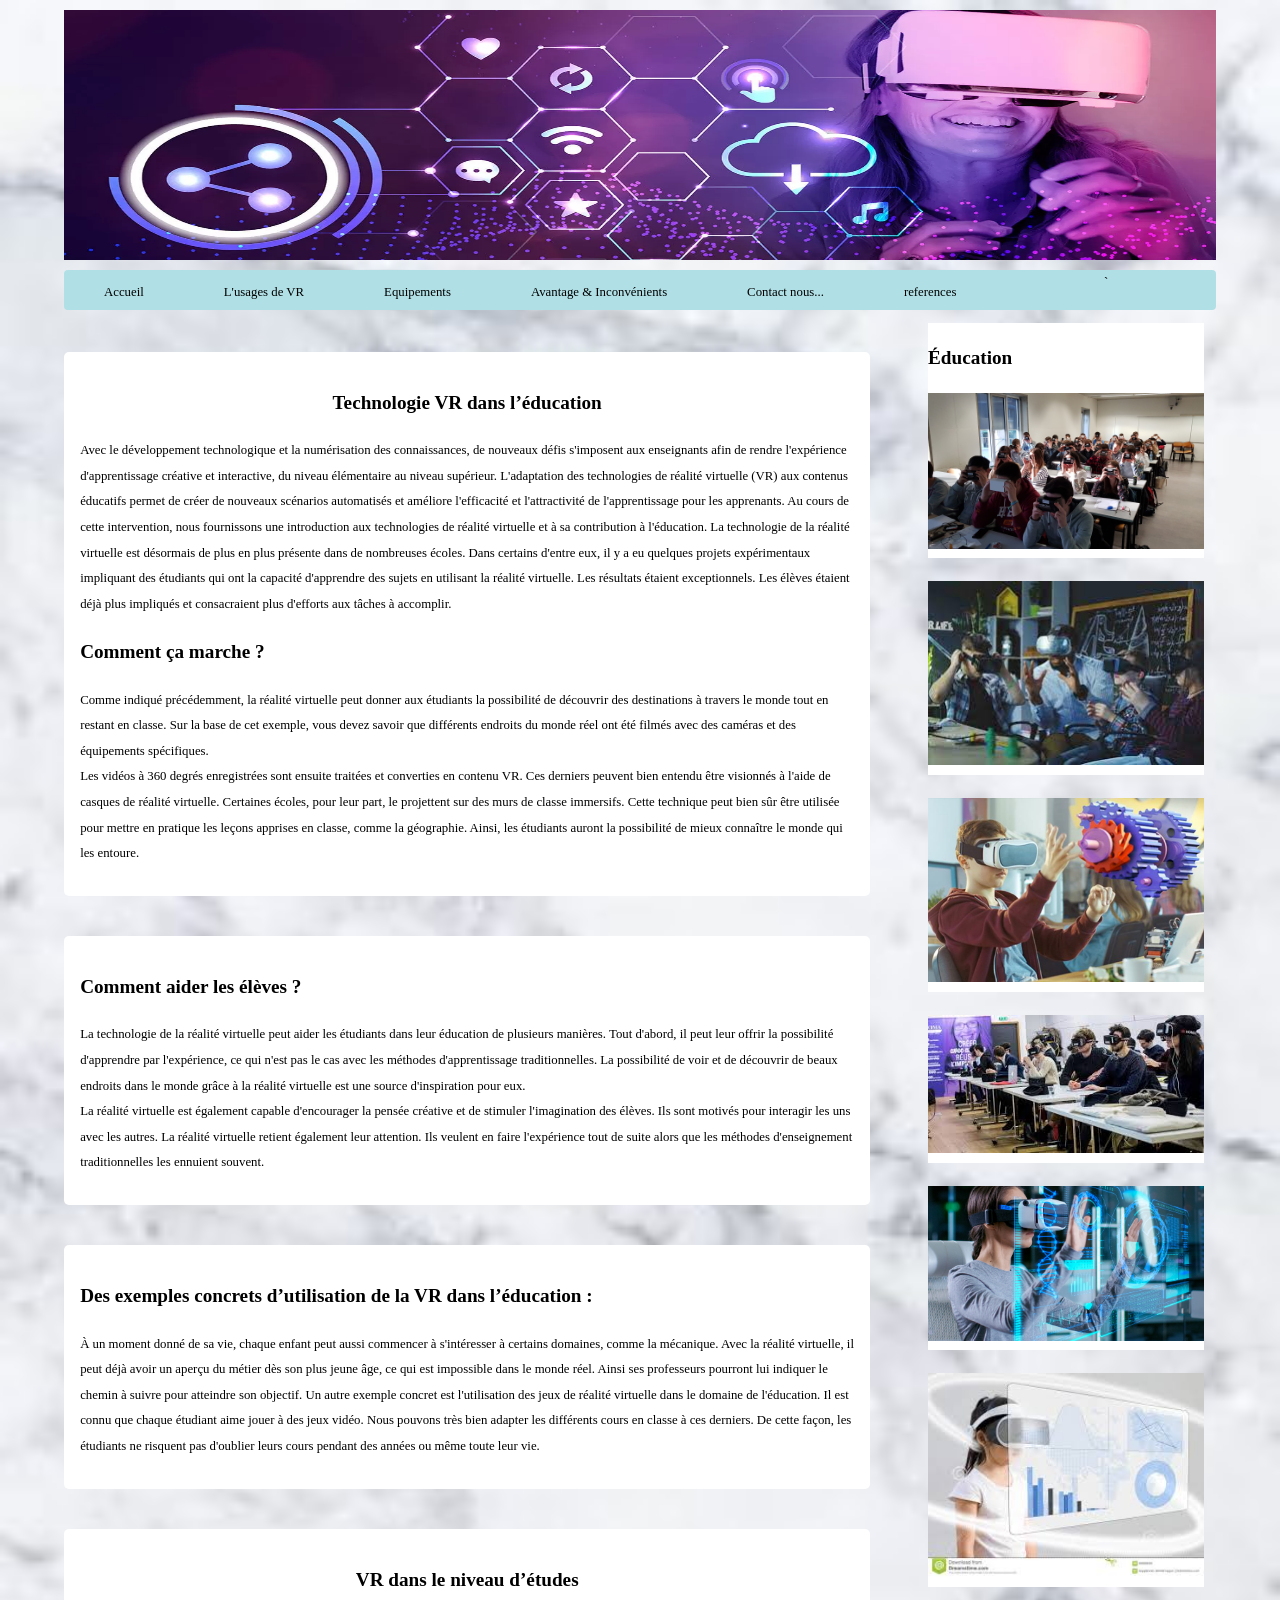
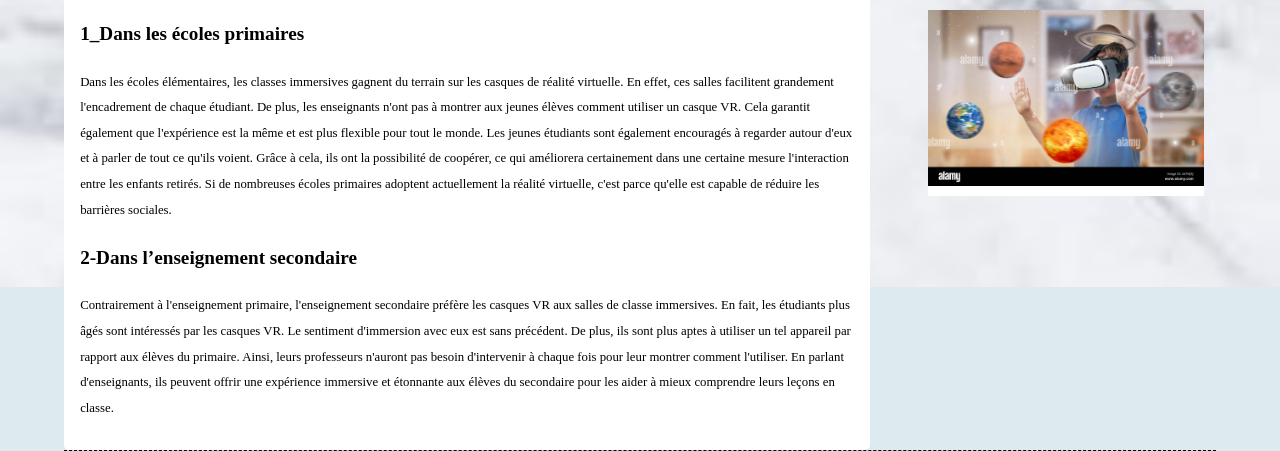
<file: Education.html>
<!DOCTYPE html>
<html>
<head>  
    <title> réalité virtuelle </title>
    <link rel="stylesheet" type="text/css" href="style.css">
    <meta charset="utf-8">
</head>

<body class="body">
    <header class="en-tete">
        <img src="vr1.jpg" width="1000" height="250" >

        <nav>
            <ul>
                <li><a href="accuiel.html"> Accueil </a></li>
                <li><a href="usages.html"> L'usages de VR </a>
                    <div class="menu">
                        <div class="sous-menu">
                            <ul>
                                <li><a href="education.html">Education</a></li>
                                <li><a href="sante.html">Santé médical </a></li> 
                                <li><a href="sport.html">Sport</a></li>
                                <li><a href="tourisme.html">Tourisme</a></li>
                            </ul>  
                        </div>
                    </div>
                </li>

                <li><a href="equipements.html"> Equipements </a>
                    <div class="menu">
                        <div class="sous-menu">
                            <ul>
                                <li><a href="casque">Casque VR</a></li>
                                <li><a href="Caméra">Caméra</a></li>
                                <li><a href="lunettes">Lunettes</a></li>
                            </ul>
                        </div>
                    </div>
                </li>

                <li> <a href="avantages.html"> Avantage & Inconvénients </a>
                    <div class="menu">
                        <div class="sous-menu">
                            <ul>
                                <li><a href="avantages">Avantages</a></li>
                                <li><a href="inconvenients">Inconvenients</a></li>
                            </ul>
                        </div>
                    </div> 
                </li> `

                <li><a href="contact.html"> Contact nous... </a></li>

                <li><a href="references.html"> references </a></li>
            </ul>
        </nav>
<!--///////////////////////////////////////////////////////////////////////-->
    </header>
    <div class="contenu-principal">
        <section class="top-contenu">
            <center>
            <header> <h1>Technologie VR dans l’éducation</h1> </header>
        </center>
        <p>
            Avec le développement technologique et la numérisation des connaissances,
             de nouveaux défis s'imposent aux enseignants afin de rendre l'expérience d'apprentissage créative et interactive,
              du niveau élémentaire au niveau supérieur. L'adaptation des technologies de réalité virtuelle (VR) aux contenus
               éducatifs permet de créer de nouveaux scénarios automatisés et améliore l'efficacité et l'attractivité de l'apprentissage
                pour les apprenants. Au cours de cette intervention, nous fournissons une introduction aux technologies de réalité virtuelle
                 et à sa contribution à l'éducation.
                La technologie de la réalité virtuelle est désormais de plus en plus présente dans de nombreuses écoles. 
                Dans certains d'entre eux, il y a eu quelques projets expérimentaux impliquant des étudiants qui ont la 
                capacité d'apprendre des sujets en utilisant la réalité virtuelle. Les résultats étaient exceptionnels. 
                Les élèves étaient déjà plus impliqués et consacraient plus d'efforts aux tâches à accomplir.

        </p>
            <h2> Comment ça marche ?</h2>
                <p>
                    
                    Comme indiqué précédemment, la réalité virtuelle peut donner aux étudiants la possibilité de découvrir des destinations à travers le monde 
                    tout en restant en classe. Sur la base de cet exemple, vous devez savoir que différents endroits du monde réel ont été filmés avec des caméras 
                    et des équipements spécifiques.<br>
                    Les vidéos à 360 degrés enregistrées sont ensuite traitées et converties en contenu VR. Ces derniers peuvent bien entendu être visionnés à l'aide 
                    de casques de réalité virtuelle. Certaines écoles, pour leur part, le projettent sur des murs de classe immersifs.
                    Cette technique peut bien sûr être utilisée pour mettre en pratique les leçons apprises en classe, comme la géographie. 
                    Ainsi, les étudiants auront la possibilité de mieux connaître le monde qui les entoure.

                </p>

        </section>
        <section class="top-contenu">
            <header> <h1> Comment aider les élèves ? </h1> </header>
                <p>
                    La technologie de la réalité virtuelle peut aider les étudiants dans leur éducation de plusieurs manières. 
                    Tout d'abord, il peut leur offrir la possibilité d'apprendre par l'expérience, ce qui n'est pas le cas avec les méthodes d'apprentissage traditionnelles.
                     La possibilité de voir et de découvrir de beaux endroits dans le monde grâce à la réalité virtuelle est une source d'inspiration pour eux. <br>
                     La réalité virtuelle est également capable d'encourager la pensée créative et de stimuler l'imagination des élèves.
                      Ils sont motivés pour interagir les uns avec les autres. La réalité virtuelle retient également leur attention. 
                      Ils veulent en faire l'expérience tout de suite alors que les méthodes d'enseignement traditionnelles les ennuient souvent.

                </p>

        </section>

    </section>
    <section class="top-contenu">
        <header> <h1> Des exemples concrets d’utilisation de la VR dans l’éducation : </h1> </header>
            <p>
                À un moment donné de sa vie, chaque enfant peut aussi commencer à s'intéresser à certains domaines, comme la mécanique. 
                Avec la réalité virtuelle, il peut déjà avoir un aperçu du métier dès son plus jeune âge, ce qui est impossible dans le monde réel. 
                Ainsi ses professeurs pourront lui indiquer le chemin à suivre pour atteindre son objectif.

                Un autre exemple concret est l'utilisation des jeux de réalité virtuelle dans le domaine de l'éducation. 
                Il est connu que chaque étudiant aime jouer à des jeux vidéo. Nous pouvons très bien adapter les différents cours en classe à ces derniers.
                 De cette façon, les étudiants ne risquent pas d'oublier leurs cours pendant des années ou même toute leur vie.

            </p>

    </section>


    <section class="top-contenu">
        <center>
        <header> <h1> VR dans le niveau d’études </h1> </header>
    </center>
        <h2> 1_Dans les écoles primaires</h2>
            <p>
                Dans les écoles élémentaires, les classes immersives gagnent du terrain sur les casques de réalité virtuelle.
                 En effet, ces salles facilitent grandement l'encadrement de chaque étudiant.
                De plus, les enseignants n'ont pas à montrer aux jeunes élèves comment utiliser un casque VR. 
                Cela garantit également que l'expérience est la même et est plus flexible pour tout le monde.
                Les jeunes étudiants sont également encouragés à regarder autour d'eux et à parler de tout ce qu'ils voient. 
                Grâce à cela, ils ont la possibilité de coopérer, ce qui améliorera certainement dans une certaine mesure l'interaction entre les enfants retirés. 
                Si de nombreuses écoles primaires adoptent actuellement la réalité virtuelle, c'est parce qu'elle est capable de réduire les barrières sociales.
        <h2> 2-Dans l’enseignement secondaire</h2>
        Contrairement à l'enseignement primaire, l'enseignement secondaire préfère les casques VR aux salles de classe immersives.
         En fait, les étudiants plus âgés sont intéressés par les casques VR.
        Le sentiment d'immersion avec eux est sans précédent. De plus, ils sont plus aptes à utiliser un tel appareil par rapport aux élèves du primaire. 
        Ainsi, leurs professeurs n'auront pas besoin d'intervenir à chaque fois pour leur montrer comment l'utiliser.
        En parlant d'enseignants, ils peuvent offrir une expérience immersive et étonnante aux élèves du secondaire pour les aider à mieux comprendre leurs leçons en classe.
        
        
            </p>

    </section>


    </div>



<!--///////////////////////////////////////////////////////////////////////-->

    <aside>
        <article class="sidebar">
            <a href="Education.html"> <h2>Éducation </h2> </a> 
            
                <img src="Education.jpg" width="100%" >
            

        </article>
        <article class="sidebar">
        
                <img src="education1.jpg" width="100%" >
        
        </article>

        <article class="sidebar">
            
                <img src="education2.jpg" width="100%" >
        
        </article>
        <article class="sidebar">
          
                <img src="education3.jpg" width="100%" >
        
        </article>
        <article class="sidebar">
          
            <img src="education4.jpg" width="100%" >
    
    </article>
        
    <article class="sidebar">
          
        <img src="education5.jpg" width="100%" >

</article>
<article class="sidebar">
          
    <img src="education6.jpg" width="100%" >

</article>
    </aside>
    <footer class="footer">
        
        

    </footer>

    
</body>
</file>
<file: style.css>
/*  */
body{                                           /*arriare plan*/ 
    
    background-image:url("body2.jpg");
    background-repeat: no-repeat;
    background-size: cover;
    background-attachment: fixed;
    background-color: rgb(221, 235, 241);
    line-height: 2;
    font-size: 80%;
    font-family: verdana;
    text-align:left;

}
a{text-decoration: none;}                 /*lien sant alignement, et les colours pour la visite de lien  */ 
a:link,a:visited{color: black;}
a:hover,a:active{color: blue;
}
.body{
    margin: 10px auto;
    width: 90%;
    clear: both;
}
                                  /*image de l'en-tete*/ 
.en-tete img {
    width: 100%;
}


                                        /*bare de menu*/
nav {
background-color: powderblue;
height: 40px;
border-radius: 4px;
position: sticky;
}

nav ul {
    text-align: center;
    list-style-type: none;
    margin: 0 auto;
    padding: 0;
}
nav ul  li{
    display: inline;                 /* bare de menu horizontal*/
    list-style: none;
   float: left;
   text-align: center;
    }

nav ul li a {
    text-decoration: none;
    display: block; 
    border-bottom: 2px solid transparent;
    padding: 1px 0px ;
}
nav a:hover{
    color: black;
    border-bottom: 2px solid blue;
}


                                   /*le style de bare de menu */

.en-tete a:link ,.en-tete a:active {
        color:black;
        padding: 10px 40px;
        display: inline-block;
        height: 20px;

    }
                             /*les colour  pour le lien (link) de  menu */

.en-tete a:hover,.en-tete a:active {  
    color: rebeccapurple;
    background-color:powderblue;
    text-shadow: none;
}
                                        /*sous menu */
 .sous-menu{
    display: none;
    box-shadow: 0px 1px 1px #ccc;
    background-color: powderblue;
    
 }   
 nav >ul li:hover .sous-menu{
     display: block;
 }                

.sous-menu li {
    float: none;
    width: 100%;
    text-align: left;
}
.sous-menu a{
    padding: 10px;
    border-bottom: none;
}
.sous-menu a:hover{
    border-bottom: none;
    background-color:white;
}

.menu{
    content: " ";
    font-size: 12px;
}
.sous-menu{
    display: none;
    box-shadow: 0px 1px 1px #ccc;
    background-color: powderblue;
    position: absolute;
    width: 10%;
    z-index: 1000;
    list-style: none;
}


                                    /*contenu de page texte , il prend just 70% de la page */
.contenu-principal{
    width: 70%;
    float: left;
}

.top-contenu{                      /* arrier plan de texte*/

    background-color: white;
    padding: 2%;        
    margin-top: 5%;
    text-size-adjust: 14px;
    border-radius: 5px;
}


                                    /*barre a gauche 24 % de page */
.sidebar{
    width: 24%;
    margin: 1% 1% 1% 1%;
    float: right;
    padding: 0%;
    background-color: white;
}

                                   /*pied de page */
.footer{
    margin-top: 10px 10px;
    float: left;
    width: 100%;
    border-top: 1px dashed #000;
    background:powderblue;
    font-size: 25px;
    align-items: center;

}
                    
.footer p {
    text-align: center;
    color: gray;
    width: 100%;
    
}

                            /* pour le bouton envoyer */
.submit{
    content: "";
    display: table;
    
}

/*Les requêtes multimédias peuvent être utilisées pour vérifier de nombreux éléments, tels que: largeur et hauteur de la fenêtre 
et largeur et hauteur de l'appareil et orientation (la tablette/le téléphone est-il en mode paysage ou portrait */

@media screen and (max-width:400px){
    .body{
        width: 90%;
        font-size: 95%;
    }

    .en-tete a:link ,.en-tete a:active {
    
        display:block;
    }
}
</file>
